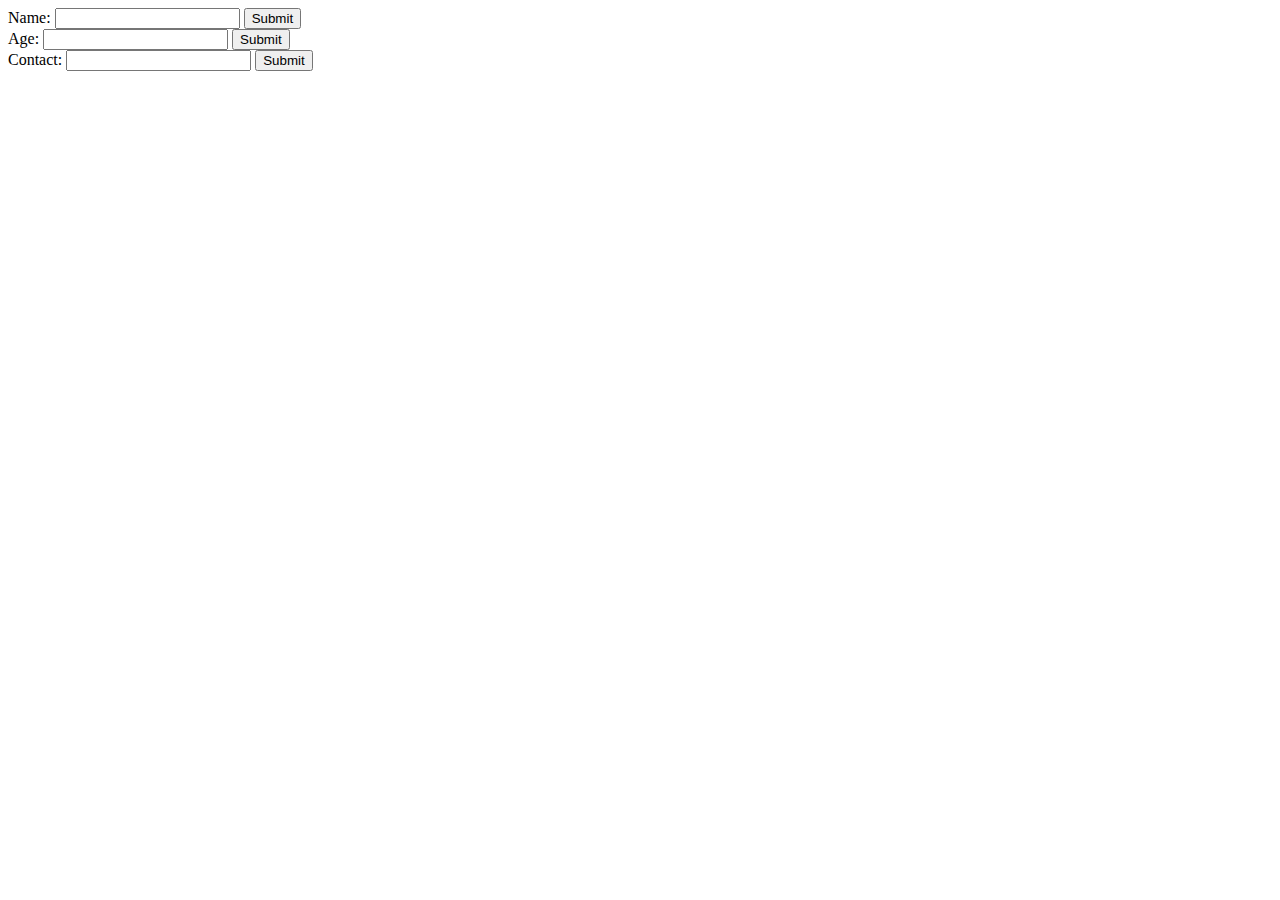
<file: login details.HTML>
<!DOCTYPE html>
<html>
<head>
<script>
function validateForm() {
  var x = document.forms["myForm"]["fname"].value;
  var y = document.forms["myForm"]["age"].value;
  var z = document.forms["myForm"]["contact"].value;
  if (x == "") {
    alert("Name must be filled out");
    return false;
  }
  if(y == "") {
     alert("Please Enter your age");
     return false;
   }
   if(z == "") {
      alert("Please Enter your Contact no.");
      return false;
    }
}

</script>
</head>
<body>

<form name="myForm" action="/action_page.php" onsubmit="return validateForm()" method="post">
  Name: <input type="text" name="fname">
  <input type="submit" value="Submit">
</form>
<form name= "myForm" action="/action_page.php" onsubmit="return validateForm()" method="post">
 Age: <input type="num" name="age">
 <input type="submit" value="Submit">
</form>
<form name="myForm" action="/action_page.php" onsubmit="return validateForm()" method="post">
 Contact: <input type="num" name="contact">
 <input type="submit" value="Submit">

</body>
</html>
</file>
